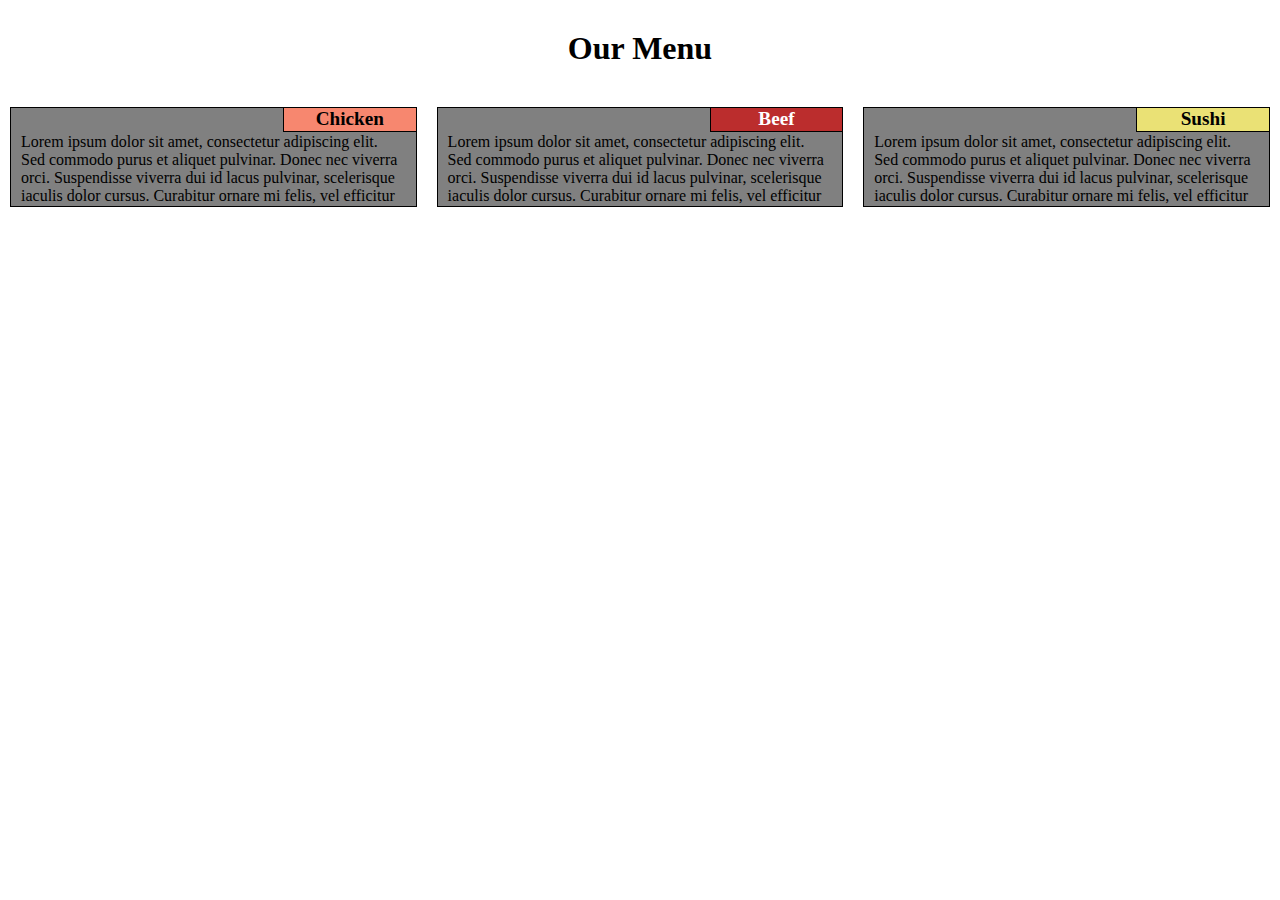
<file: module2-solution/index.html>
<!DOCTYPE html>
<head>
    <meta charset="utf-8">
    <meta name="viewport" content="width=device-width, initial-scale=1">
    <title>Assignment Solution for Module 2</title>
    <link rel="stylesheet" href="css/styles.css">
</head>
<body>
    <h1 style="text-align: center;">Our Menu</h1>

    <div id="container">
        <div class="col-lg-4 col-md-6 col-sm-12">
            <div id="section">
                <div id="title" style="background: #F7876F;">Chicken</div>
                <p id="content">Lorem ipsum dolor sit amet, consectetur adipiscing elit. Sed commodo purus et aliquet pulvinar. 
                    Donec nec viverra orci. Suspendisse viverra dui id lacus pulvinar, scelerisque iaculis dolor cursus. 
                    Curabitur ornare mi felis, vel efficitur dolor finibus ac. Etiam gravida ex quis massa mattis, 
                    quis maximus arcu egestas. Nunc pellentesque, elit et lobortis vestibulum, purus eros elementum quam, 
                    vel vehicula lacus sapien sit amet libero. Nullam viverra turpis at nisl elementum gravida.</p>
            </div>
        </div>

        <div class="col-lg-4 col-md-6 col-sm-12"> 
            <div id="section">
                <div id="title" style="background: #BB2D2D; color: white;">Beef</div>
                <p id="content">Lorem ipsum dolor sit amet, consectetur adipiscing elit. Sed commodo purus et aliquet pulvinar. 
                    Donec nec viverra orci. Suspendisse viverra dui id lacus pulvinar, scelerisque iaculis dolor cursus. 
                    Curabitur ornare mi felis, vel efficitur dolor finibus ac. Etiam gravida ex quis massa mattis, 
                    quis maximus arcu egestas. Nunc pellentesque, elit et lobortis vestibulum, purus eros elementum quam, 
                    vel vehicula lacus sapien sit amet libero. Nullam viverra turpis at nisl elementum gravida.</p>
            </div>
        </div>

        <div class="col-lg-4 col-md-12 col-sm-12">
            <div id="section">
                <div id="title" style="background: #EAE175;">Sushi</div>
                <p id="content">Lorem ipsum dolor sit amet, consectetur adipiscing elit. Sed commodo purus et aliquet pulvinar. 
                    Donec nec viverra orci. Suspendisse viverra dui id lacus pulvinar, scelerisque iaculis dolor cursus. 
                    Curabitur ornare mi felis, vel efficitur dolor finibus ac. Etiam gravida ex quis massa mattis, 
                    quis maximus arcu egestas. Nunc pellentesque, elit et lobortis vestibulum, purus eros elementum quam, 
                    vel vehicula lacus sapien sit amet libero. Nullam viverra turpis at nisl elementum gravida.</p>
            </div>
        </div>
    </div>

</body>
</file>
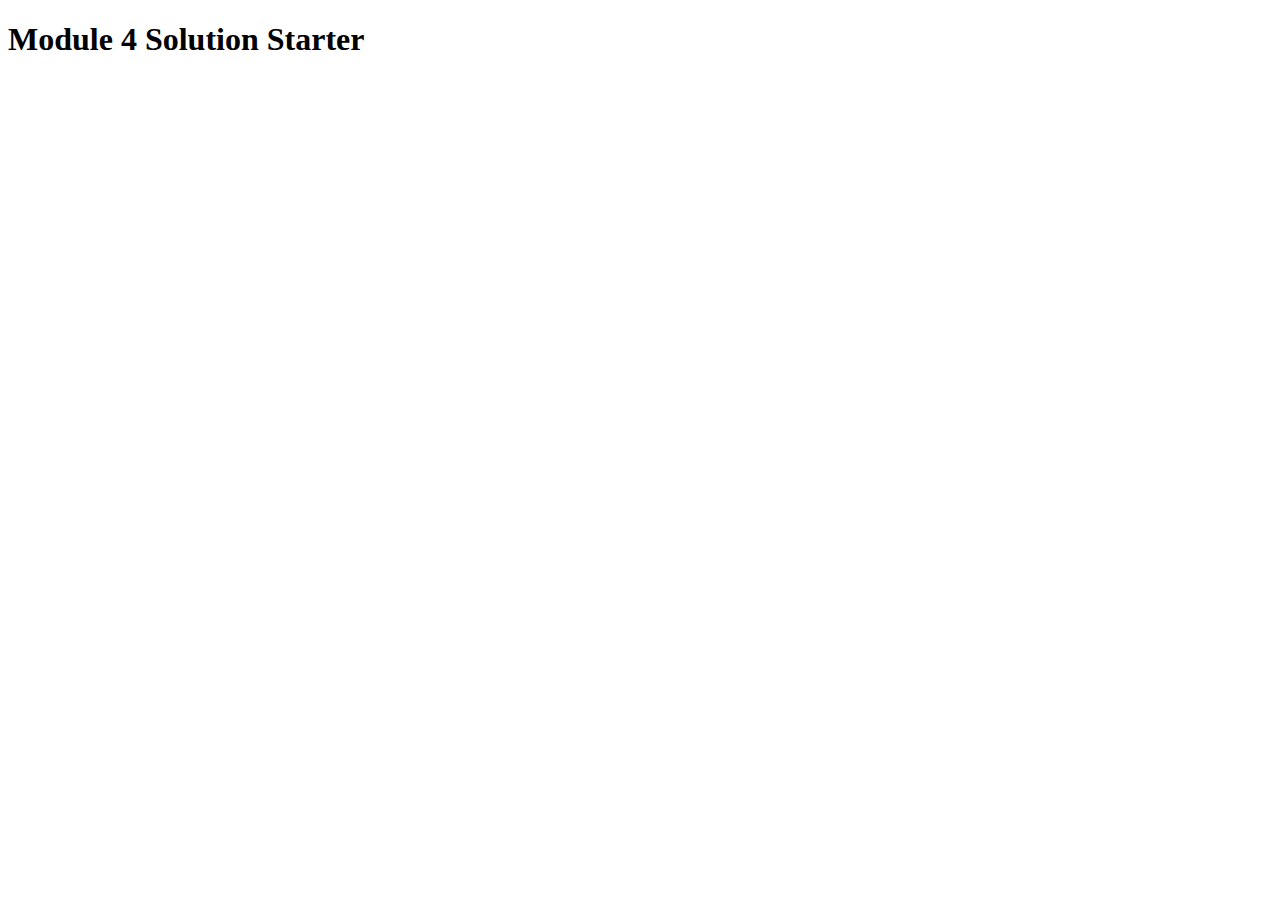
<file: module4-solution/index.html>
<!DOCTYPE html>
<html>
<head>
  <meta charset="utf-8">
  <title>Module 4 Solution Starter</title>
  <script>
    var names = []; // DO NOT REMOVE
  </script>
  <script src="SpeakHello.js"></script>
  <script src="SpeakGoodBye.js"></script>
  <script src="script.js"></script>
</head>
<body>
  <h1>Module 4 Solution Starter</h1>
</body>
</html>
</file>
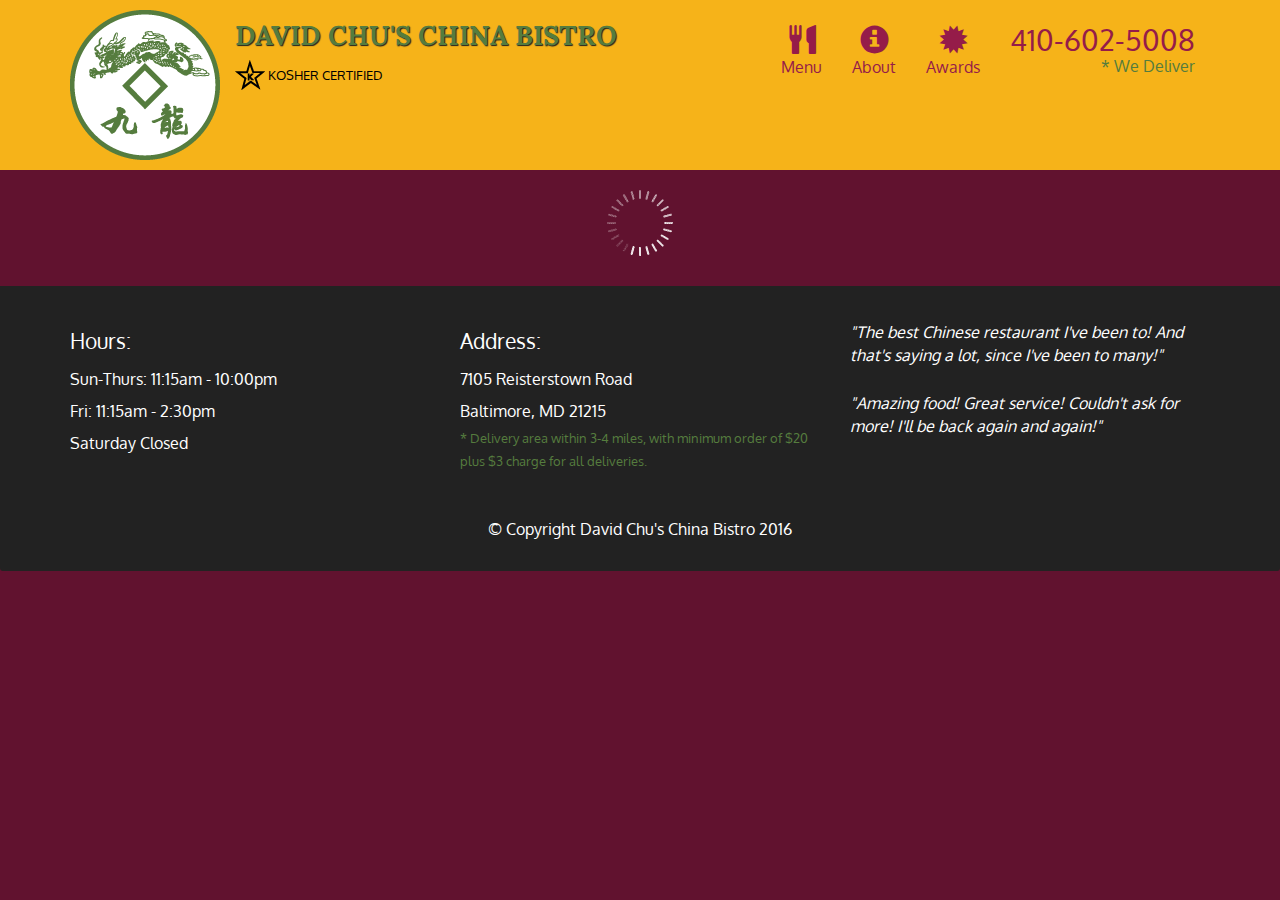
<file: module5-solution/index.html>
<!doctype html>
<html lang="en">
  <head>
    <meta charset="utf-8">
    <meta http-equiv="X-UA-Compatible" content="IE=edge">
    <meta name="viewport" content="width=device-width, initial-scale=1">
    <title>David Chu's China Bistro</title>
    <link rel="stylesheet" href="css/bootstrap.min.css">
    <link rel="stylesheet" href="css/styles.css">
    <link href='https://fonts.googleapis.com/css?family=Oxygen:400,300,700' rel='stylesheet' type='text/css'>
    <link href='https://fonts.googleapis.com/css?family=Lora' rel='stylesheet' type='text/css'>
  </head>
<body>
  <header>
    <nav id="header-nav" class="navbar navbar-default">
      <div class="container">
        <div class="navbar-header">
          <a href="index.html" class="pull-left visible-md visible-lg">
            <div id="logo-img" alt="Logo image"></div>
          </a>

          <div class="navbar-brand">
            <a href="index.html"><h1>David Chu's China Bistro</h1></a>
            <p>
              <img src="images/star-k-logo.png" alt="Kosher certification">
              <span>Kosher Certified</span>
            </p>
          </div>

          <button id="navbarToggle" type="button" class="navbar-toggle collapsed" data-toggle="collapse" data-target="#collapsable-nav" aria-expanded="false">
            <span class="sr-only">Toggle navigation</span>
            <span class="icon-bar"></span>
            <span class="icon-bar"></span>
            <span class="icon-bar"></span>
          </button>
        </div>
        
        <div id="collapsable-nav" class="collapse navbar-collapse">
           <ul id="nav-list" class="nav navbar-nav navbar-right">
            <li id="navHomeButton" class="visible-xs active">
              <a href="index.html">
                <span class="glyphicon glyphicon-home"></span> Home</a>
            </li>
            <li id="navMenuButton">
              <a href="#" onclick="$dc.loadMenuCategories();">
                <span class="glyphicon glyphicon-cutlery"></span><br class="hidden-xs"> Menu</a>
            </li>
            <li>
              <a href="#">
                <span class="glyphicon glyphicon-info-sign"></span><br class="hidden-xs"> About</a>
            </li>
            <li>
              <a href="#">
                <span class="glyphicon glyphicon-certificate"></span><br class="hidden-xs"> Awards</a>
            </li>
            <li id="phone" class="hidden-xs">
              <a href="tel:410-602-5008">
                <span>410-602-5008</span></a><div>* We Deliver</div>
            </li>
          </ul><!-- #nav-list -->
        </div><!-- .collapse .navbar-collapse -->
      </div><!-- .container -->
    </nav><!-- #header-nav -->
  </header>

  <div id="call-btn" class="visible-xs">
    <a class="btn" href="tel:410-602-5008">
    <span class="glyphicon glyphicon-earphone"></span>
    410-602-5008
    </a>
  </div>
  <div id="xs-deliver" class="text-center visible-xs">* We Deliver</div>

  <div id="main-content" class="container"></div>

  <footer class="panel-footer">
    <div class="container">
      <div class="row">
        <section id="hours" class="col-sm-4">
          <span>Hours:</span><br>
          Sun-Thurs: 11:15am - 10:00pm<br>
          Fri: 11:15am - 2:30pm<br>
          Saturday Closed
          <hr class="visible-xs">
        </section>
        <section id="address" class="col-sm-4">
          <span>Address:</span><br>
          7105 Reisterstown Road<br>
          Baltimore, MD 21215
          <p>* Delivery area within 3-4 miles, with minimum order of $20 plus $3 charge for all deliveries.</p>
          <hr class="visible-xs">
        </section>
        <section id="testimonials" class="col-sm-4">
          <p>"The best Chinese restaurant I've been to! And that's saying a lot, since I've been to many!"</p>
          <p>"Amazing food! Great service! Couldn't ask for more! I'll be back again and again!"</p>
        </section>
      </div>
      <div class="text-center">&copy; Copyright David Chu's China Bistro 2016</div>
    </div>
  </footer>

  <!-- jQuery (Bootstrap JS plugins depend on it) -->
  <script src="js/jquery-2.1.4.min.js"></script>
  <script src="js/bootstrap.min.js"></script>
  <script src="js/ajax-utils.js"></script>
  <script src="js/script.js"></script>
</body>
</html>
</file>
<file: module2-solution/css/styles.css>
@media (min-width: 992px) {
    .col-lg-1, .col-lg-2, .col-lg-3, .col-lg-4, .col-lg-5, .col-lg-6, .col-lg-7, .col-lg-8, .col-lg-9, .col-lg-10, .col-lg-11, .col-lg-12 {
        float: left;
      }
      .col-lg-1 {
        width: 8.33%;
      }
      .col-lg-2 {
        width: 16.66%;
      }
      .col-lg-3 {
        width: 25%;
      }
      .col-lg-4 {
        width: 33.33%;
      }
      .col-lg-5 {
        width: 41.66%;
      }
      .col-lg-6 {
        width: 50%;
      }
      .col-lg-7 {
        width: 58.33%;
      }
      .col-lg-8 {
        width: 66.66%;
      }
      .col-lg-9 {
        width: 74.99%;
      }
      .col-lg-10 {
        width: 83.33%;
      }
      .col-lg-11 {
        width: 91.66%;
      }
      .col-lg-12 {
        width: 100%;
      }
}

@media (min-width: 768px) and (max-width: 991px) {
    .col-md-1, .col-md-2, .col-md-3, .col-md-4, .col-md-5, .col-md-6, .col-md-7, .col-md-8, .col-md-9, .col-md-10, .col-md-11, .col-md-12 {
        float: left;
      }
      .col-md-1 {
        width: 8.33%;
      }
      .col-md-2 {
        width: 16.66%;
      }
      .col-md-3 {
        width: 25%;
      }
      .col-md-4 {
        width: 33.33%;
      }
      .col-md-5 {
        width: 41.66%;
      }
      .col-md-6 {
        width: 50%;
      }
      .col-md-7 {
        width: 58.33%;
      }
      .col-md-8 {
        width: 66.66%;
      }
      .col-md-9 {
        width: 74.99%;
      }
      .col-md-10 {
        width: 83.33%;
      }
      .col-md-11 {
        width: 91.66%;
      }
      .col-md-12 {
        width: 100%;
      }
}

@media (max-width: 767px) {
    .col-sm-1, .col-sm-2, .col-sm-3, .col-sm-4, .col-sm-5, .col-sm-6, .col-sm-7, .col-sm-8, .col-sm-9, .col-sm-10, .col-sm-11, .col-sm-12 {
        float: left;
      }
      .col-sm-1 {
        width: 8.33%;
      }
      .col-sm-2 {
        width: 16.66%;
      }
      .col-sm-3 {
        width: 25%;
      }
      .col-sm-4 {
        width: 33.33%;
      }
      .col-sm-5 {
        width: 41.66%;
      }
      .col-sm-6 {
        width: 50%;
      }
      .col-sm-7 {
        width: 58.33%;
      }
      .col-sm-8 {
        width: 66.66%;
      }
      .col-sm-9 {
        width: 74.99%;
      }
      .col-sm-10 {
        width: 83.33%;
      }
      .col-sm-11 {
        width: 91.66%;
      }
      .col-sm-12 {
        width: 100%;
      }
}

* {
    box-sizing: border-box;
    margin: 0;
    padding: 0;
}

h1 {
    margin: 30px;
}

div#section {
    position: relative;
    height: 100px;
    padding: 25px 10px 10px 10px;
    border: 1px solid black;
    margin: 10px;
    overflow: hidden;
    background: grey;
}

div#title {
    width: 33%;
    height: 25%;
    text-align: center;
    font-weight: bold;
    font-size: larger;
    border: 1px solid black;
    position: absolute;
    right: -1px;
    top: -1px;
}
</file>
<file: module5-solution/css/styles.css>
body {
  font-size: 16px;
  color: #fff;
  background-color: #61122f;
  font-family: 'Oxygen', sans-serif;
}

/** HEADER **/
#header-nav {
  background-color: #f6b319;
  border-radius: 0;
  border: 0;
}

#logo-img {
  background: url('../images/restaurant-logo_large.png') no-repeat;
  width: 150px;
  height: 150px;
  margin: 10px 15px 10px 0;
}

.navbar-brand {
  padding-top: 25px;
}
.navbar-brand h1 { /* Restaurant name */
  font-family: 'Lora', serif;
  color: #557c3e;
  font-size: 1.5em;
  text-transform: uppercase;
  font-weight: bold;
  text-shadow: 1px 1px 1px #222;
  margin-top: 0;
  margin-bottom: 0;
  line-height: .75;
}
.navbar-brand a:hover, .navbar-brand a:focus {
  text-decoration: none;
}
.navbar-brand p { /* Kosher cert */
  color: #000;
  text-transform: uppercase;
  font-size: .7em;
  margin-top: 15px;
}
.navbar-brand p span { /* Star-K */
  vertical-align: middle;
}

#nav-list {
  margin-top: 10px;
}
#nav-list a {
  color: #951C49;
  text-align: center;
}
#nav-list a:hover {
  background: #E7E7E7;
}
#nav-list a span {
  font-size: 1.8em;
}

#phone {
  margin-top: 5px;
}
#phone a { /* Phone number */
  text-align: right;
  padding-bottom: 0;
}
#phone div { /* We Deliver */
  color: #557c3e;
  text-align: right;
  padding-right: 15px;
}

.navbar-header button.navbar-toggle, .navbar-header .icon-bar {
  border: 1px solid #61122f;
}
.navbar-header button.navbar-toggle {
  clear: both;
  margin-top: -30px;
}
/* END HEADER */

/* FOOTER */
.panel-footer {
  margin-top: 30px;
  padding-top: 35px;
  padding-bottom: 30px;
  background-color: #222;
  border-top: 0;
}
.panel-footer div.row {
  margin-bottom: 35px;
}
#hours, #address {
  line-height: 2;
}
#hours > span, #address > span {
  font-size: 1.3em;
}
#address p {
  color: #557c3e;
  font-size: .8em;
  line-height: 1.8;
}
#testimonials {
  font-style: italic;
}
#testimonials p:nth-child(2) {
  margin-top: 25px;
}
/* END FOOTER */



/* HOME PAGE */
.container .jumbotron {
  box-shadow: 0 0 50px #3F0C1F;
  border: 2px solid #3F0C1F;
}

#menu-tile, #specials-tile, #map-tile {
  height: 250px;
  width: 100%;
  margin-bottom: 15px;
  position: relative;
  border: 2px solid #3F0C1F;
  overflow: hidden;
}
#menu-tile:hover, #specials-tile:hover, #map-tile:hover {
  box-shadow: 0 1px 5px 1px #cccccc;
}
#menu-tile {
  background: url('../images/menu-tile.jpg') no-repeat;
  background-position: center;
}
#specials-tile {
  background: url('../images/specials-tile.jpg') no-repeat;
  background-position: center;
}
#menu-tile span, #specials-tile span, #map-tile span {
  position: absolute;
  bottom: 0;
  right: 0;
  width: 100%;
  text-align: center;
  font-size: 1.6em;
  text-transform: uppercase;
  background-color: #000;
  color: #fff;
  opacity: .8;
}
/* END HOME PAGE */

/* MENU CATEGORIES PAGE */
.category-tile { 
  position: relative;
  border: 2px solid #3F0C1F;
  overflow: hidden;
  width: 200px;
  height: 200px;
  margin: 0 auto 15px;
}
.category-tile span {
  position: absolute;
  bottom: 0;
  right: 0;
  width: 100%;
  text-align: center;
  font-size: 1.2em;
  text-transform: uppercase;
  background-color: #000;
  color: #fff;
  opacity: .8;
}
.category-tile:hover {
  box-shadow: 0 1px 5px 1px #cccccc;
}

#menu-categories-title + div {
  margin-bottom: 50px;
}
/* END MENU CATEGORIES PAGE */

/* SINGLE CATEGORY PAGE */
.menu-item-tile {
  margin-bottom: 25px;
}
.menu-item-tile hr {
  width: 80%;
}
.menu-item-tile .menu-item-price {
  font-size: 1.1em;
  text-align: right;
  margin-top: -15px;
  margin-right: -15px;
}
.menu-item-tile .menu-item-price span {
  font-size: .6em;
}
.menu-item-photo {
  position: relative;
  border: 2px solid #3F0C1F; 
  overflow: hidden;
  padding: 0;
  margin-right: -15px;
  margin-left: auto;
  margin-bottom: 20px;
  max-width: 250px;
}
.menu-item-photo div {
  position: absolute;
  bottom: 0;
  right: 0;
  width: 80px;
  background-color: #557c3e;
  text-align: center;
}
.menu-item-description {
  padding-right: 30px;
}
h3.menu-item-title {
  margin: 0 0 10px;
}
.menu-item-details {
  font-size: .9em;
  font-style: italic;
}
/* END SINGLE CATEGORY PAGE */


/********** Large devices only **********/
@media (min-width: 1200px) {
  .container .jumbotron {
    background: url('../images/jumbotron_1200.jpg') no-repeat;
    height: 675px;
  }
}

/********** Medium devices only **********/
@media (min-width: 992px) and (max-width: 1199px) {
  /* Header */
  #logo-img {
    background: url('../images/restaurant-logo_medium.png') no-repeat;
    width: 100px;
    height: 100px;
    margin: 5px 5px 5px 0;
  }
  /* End Header */

  /* Home Page */
  .container .jumbotron {
    background: url('../images/jumbotron_992.jpg') no-repeat;
    height: 558px;
  }
  /* End Home Page */
}

/********** Small devices only **********/
@media (min-width: 768px) and (max-width: 991px) {
  /* Home Page */
  .container .jumbotron {
    background: url('../images/jumbotron_768.jpg') no-repeat;
    height: 432px;
  }
  /* End Home Page */
}

/********** Extra small devices only **********/
@media (max-width: 767px) {
  /* Header */
  .navbar-brand {
    padding-top: 10px;
    height: 80px;
  }
  .navbar-brand h1 { /* Restaurant name */
    padding-top: 10px;
    font-size: 5vw; /* 1vw = 1% of viewport width */
  }
  .navbar-brand p { /* Kosher cert */
    font-size: .6em;
    margin-top: 12px;
  }
  .navbar-brand p img { /* Star-K */
    height: 20px;
  }

  #collapsable-nav a { /* Collapsed nav menu text */
    font-size: 1.2em;
  }
  #collapsable-nav a span { /* Collapsed nav menu glyph */
    font-size: 1em;
    margin-right: 5px;
  }

  #call-btn > a {
    font-size: 1.5em;
    display: block;
    margin: 0 20px;
    padding: 10px;
    border: 2px solid #fff;
    background-color: #f6b319;
    color: #951c49;
  }
  #xs-deliver {
    margin-top: 5px;
    font-size: .7em;
    letter-spacing: .1em;
    text-transform: uppercase;
  }
  /* End Header */

  /* Footer */
  .panel-footer section {
    margin-bottom: 30px;
    text-align: center;
  }
  .panel-footer section:nth-child(3) {
    margin-bottom: 0; /* margin already exists on the whole row */
  }
  .panel-footer section hr {
    width: 50%;
  }
  /* End Footer */

  /* Home Page */
  .container .jumbotron {
    margin-top: 30px;
    padding: 0;
  }
  #menu-tile, #specials-tile {
    width: 360px;
    margin: 0 auto 15px;
  }

  .menu-item-photo {
    margin-right: auto;
  }
  .menu-item-tile .menu-item-price {
    text-align: center;
  }
  .menu-item-description {
    text-align: center;;
  }
}


/********** Super extra small devices Only :-) (e.g., iPhone 4) **********/
@media (max-width: 479px) {
  /* Header */
  .navbar-brand h1 { /* Restaurant name */
    padding-top: 5px;
    font-size: 6vw;
  }
  /* End Header */
  
  /* Home page */
  #menu-tile, #specials-tile {
    width: 280px;
    margin: 0 auto 15px;
  }

  .col-xxs-12 {
    position: relative;
    min-height: 1px;
    padding-right: 15px;
    padding-left: 15px;
    float: left;
    width: 100%;
  }
}
</file>
